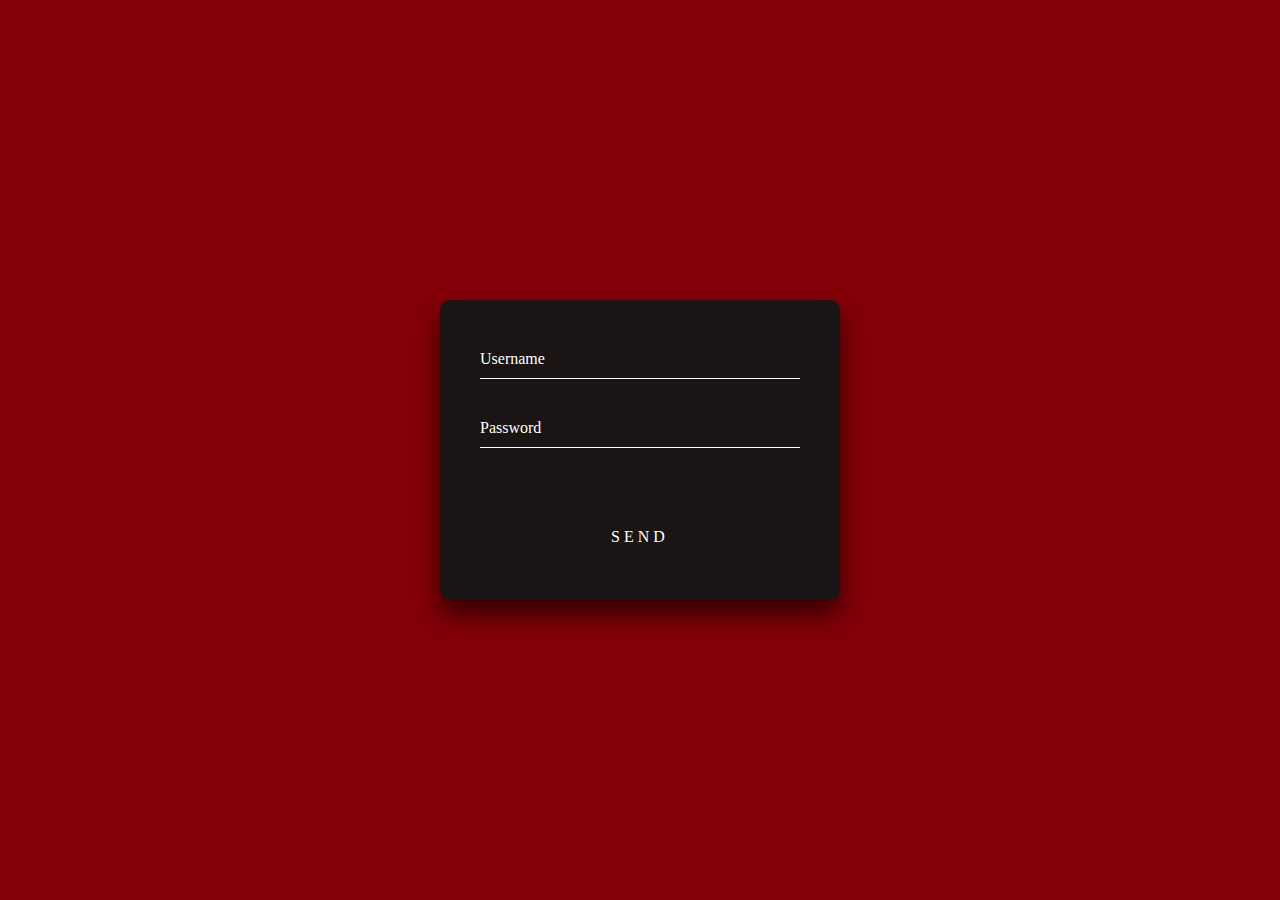
<file: index.html>
<!DOCTYPE html>
<html lang="pt-br">
<head>
  <link rel="styleSheet" href="index.css">
    <meta charset="UTF-8">
    <meta name="viewport" content="width=device-width, initial-scale=1.0">
    <title>Ph | ajudas</title>
    <div class="login-box">
      <form id="login-form">
        <div class="user-box">
          <input type="text" id="username" name="" required="">
          <label for="username">Username</label>
        </div>
        <div class="user-box">
          <input type="password" id="password" name="" required="">
          <label for="password">Password</label>
        </div>
        <center>
          <a href="#" onclick="validateLogin()">
            SEND
            <span></span>
          </a>
        </center>
      </form>
    </div>
    
    <script>
    function validateLogin() {
      var usernameInput = document.getElementById('username').value;
      var passwordInput = document.getElementById('password').value;
    
      // Valide as credenciais apenas se o usuário for 'admin' e a senha for 'admin'
      if (usernameInput === 'admin01' && passwordInput === '123321') {
        alert('Login bem-sucedido!');
        // Redirecionar o usuário para outra página após o login bem-sucedido
        window.location.href = 'Painel.html'; // Substitua 'outrapagina.html' pelo URL da sua página desejada
      } else {
        alert('Credenciais inválidas. Tente novamente.');
        // Limpar os campos de entrada ou realizar ações apropriadas para um login inválido
      }
    }
    </script>
</file>
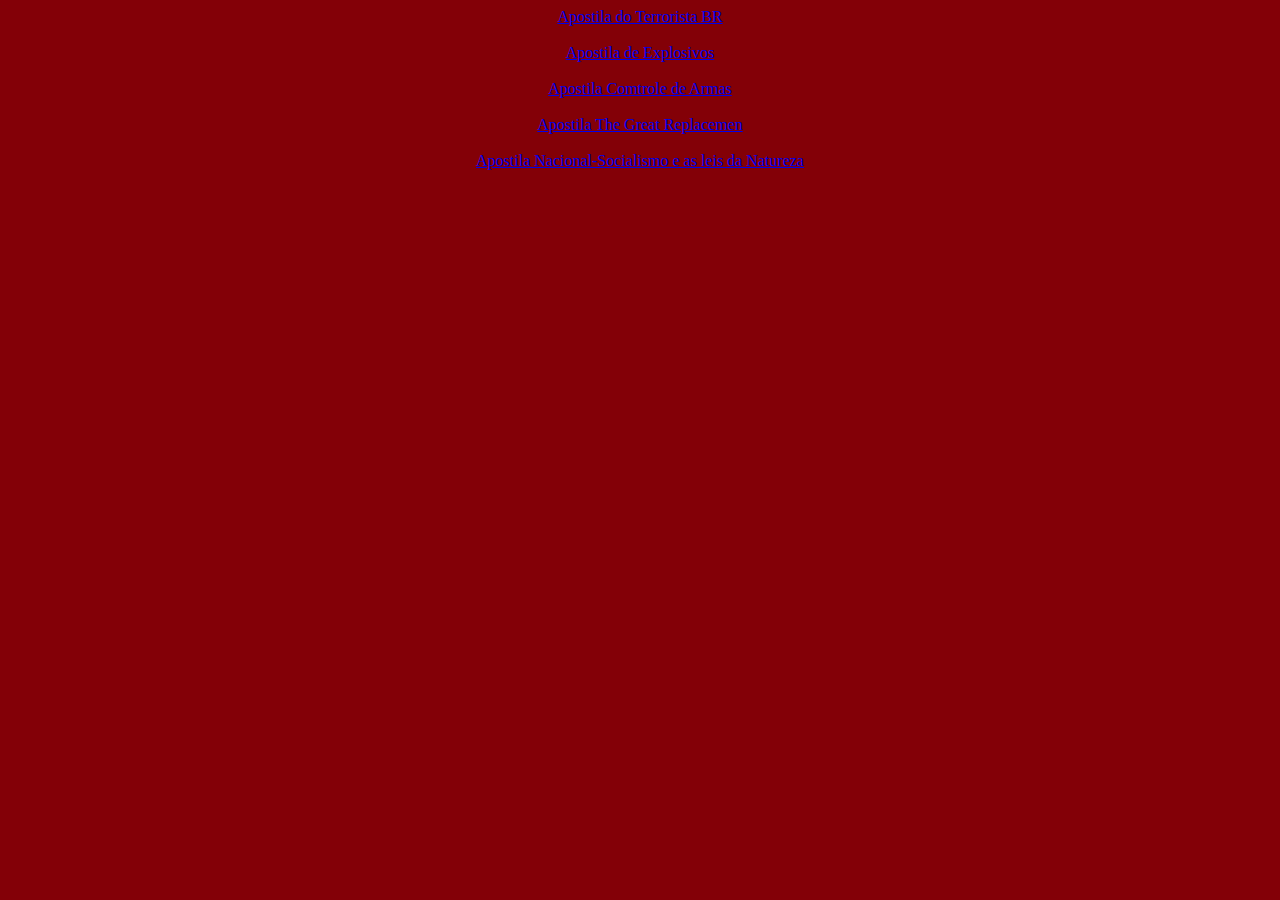
<file: Apostilas.html>
<!DOCTYPE html>
<html lang="pt-br">
<head>
    <link rel="styleSheet" href="Apostila.css">
    <meta charset="UTF-8">
    <meta name="viewport" content="width=device-width, initial-scale=1.0">
    <title>Apostila</title>
</head>
<body>
    <center>
        <a href="file:///C:/Users/Pedro%20XD/Downloads/Como%20fazer%20uma%20bomba.pdf">Apostila do Terrorista BR</a>
        <br><br>
        <a href="file:///C:/Users/Pedro%20XD/Downloads/7073006-Apostila-de-Explosivos%20(1).pdf">Apostila de Explosivos</a>
        <br><br>
        <a href="file:///C:/Users/Pedro%20XD/Downloads/CONTROLE%20DE%20ARMAS%20(1).pdf">Apostila Comtrole de Armas</a>
        <br><br>
        <a href="file:///C:/Users/Pedro%20XD/Downloads/The%20Great%20Replacemen%20%E2%80%94%20ECO-F%20(1).pdf">Apostila The Great Replacemen</a>
        <br><br>
        <a href="file:///C:/Users/Pedro%20XD/Downloads/Nacional-Socialismo%20e%20as%20leis%20da%20Natureza%20-%20Martin%20Kerr.pdf">Apostila Nacional-Socialismo e as leis da Natureza</a>
    </center>
</body>
</html>
</file>
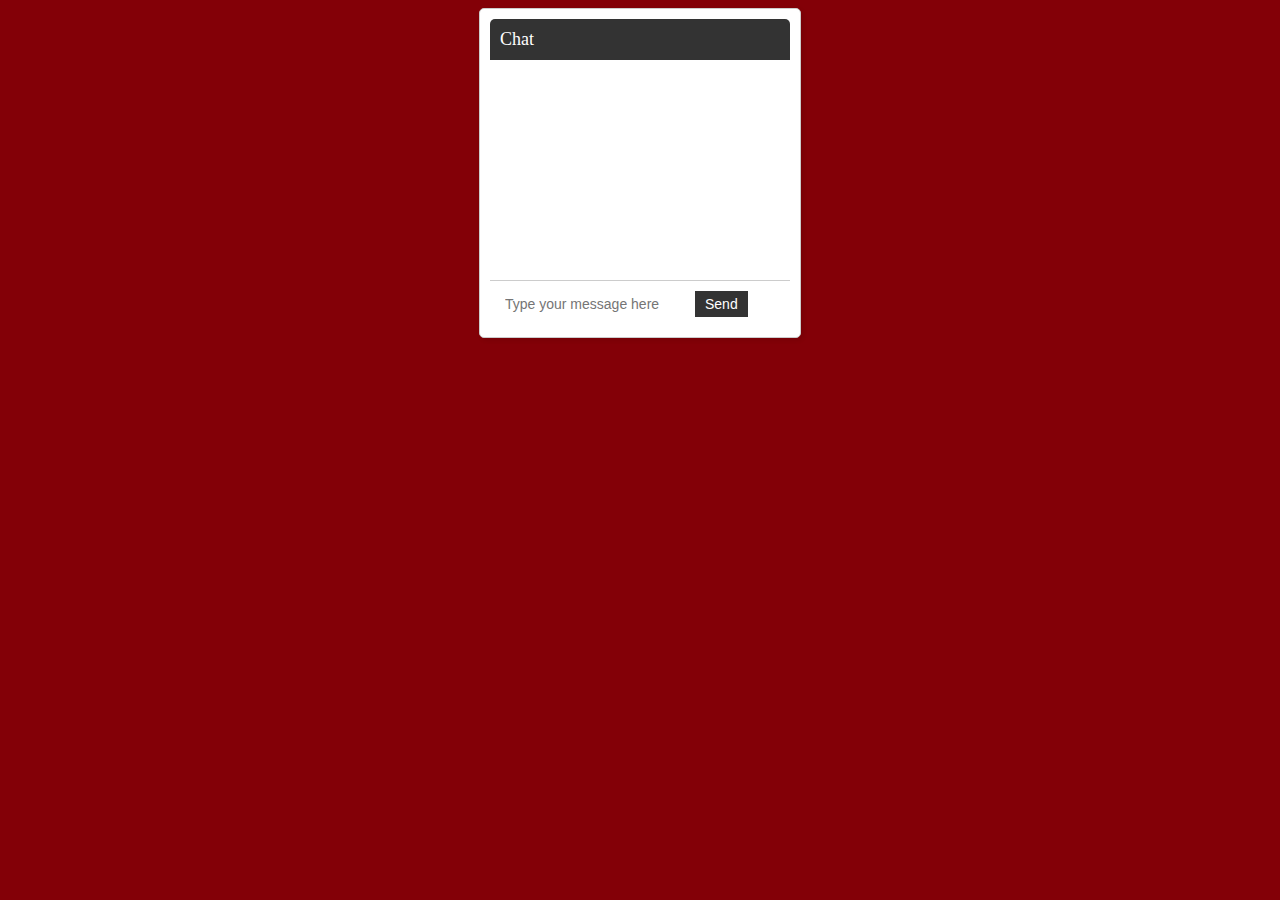
<file: chat.html>
<!DOCTYPE html>
<html lang="pt-br">
<head>
    <link rel="styleSheet" href="chat.css">
    <meta charset="UTF-8">
    <meta name="viewport" content="width=], initial-scale=1.0">
    <title>Anotação</title>
</head>
<body>
    <!DOCTYPE html>
    <html>
    <head>
        <title>Anotação</title>
        <style>
            /* Estilo para a página de exemplo */
            .card {
                width: 300px;
                margin: 0 auto;
                border: 1px solid #ccc;
                padding: 10px;
            }
    
            .message-list {
                list-style-type: none;
                padding: 0;
            }
    
            .message-item {
                margin: 5px 0;
            }
        </style>
    </head>
    <body>
        <div class="card">
            <div class="chat-header">Chat</div>
            <div class="chat-window">
                <ul class="message-list" id="messageList">
                    <!-- As mensagens do chat aparecerão aqui -->
                </ul>
            </div>
            <div class="chat-input">
                <!-- Formulário para o usuário enviar mensagens -->
                <form id="message-form">
                    <input type="text" class="message-input" placeholder="Type your message here" id="message-input" required>
                    <button class="send-button" type="submit">Send</button>
                </form>
            </div>
        </div>
    
        <script>
            document.getElementById('message-form').addEventListener('submit', function (e) {
                e.preventDefault();
    
                // Obter o valor da mensagem e o elemento de lista de mensagens
                var messageInput = document.getElementById('message-input');
                var messageText = messageInput.value;
                var messageList = document.getElementById('messageList');
    
                // Criar um novo item de lista com o nome de usuário e a mensagem
                var messageItem = document.createElement('li');
                messageItem.className = 'message-item';
                messageItem.textContent = 'admin01: ' + messageText;
    
                // Adicionar o novo item de lista à lista de mensagens
                messageList.appendChild(messageItem);
    
                // Limpar o campo de entrada
                messageInput.value = '';
            });
        </script>
    </body>
    </html>
</file>
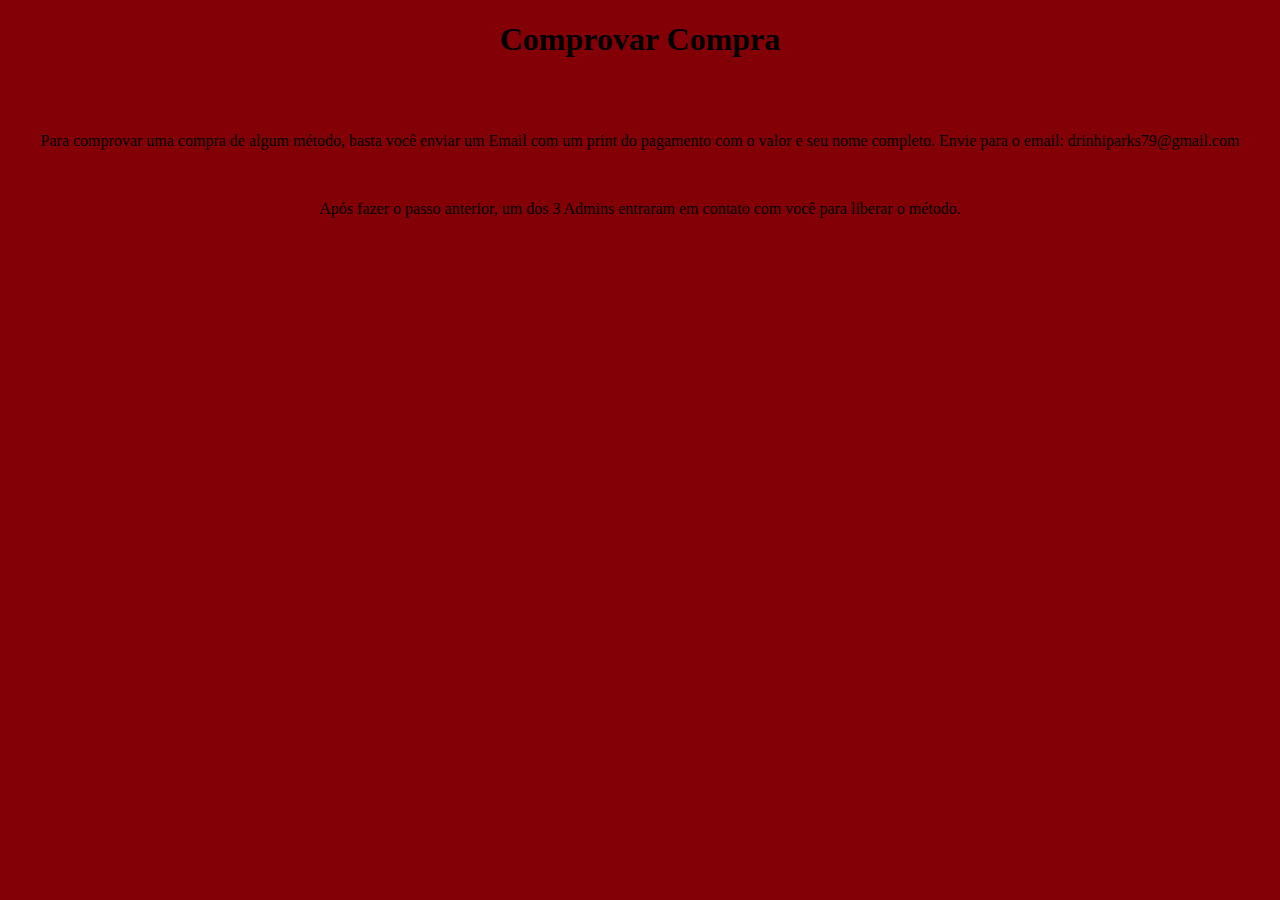
<file: Comprovante.html>
<!DOCTYPE html>
<html lang="pt-br">
<head>
    <link rel="styleSheet" href="Comprovante.css">
    <meta charset="UTF-8">
    <meta name="viewport" content="width=device-width, initial-scale=1.0">
    <title>Comprovante</title>
</head>
<body>
    <center>
       <h1>Comprovar Compra</h1>
       <br><br>
       <p>Para comprovar uma compra de algum método, basta você enviar um Email com um print do pagamento com o valor e seu nome completo. Envie para o email:  drinhiparks79@gmail.com</p>
       <br>
       <p>Após fazer o passo anterior, um dos 3 Admins entraram em contato com você para liberar o método.</p>
       <br>
    </center>
</body>
</html>
</file>
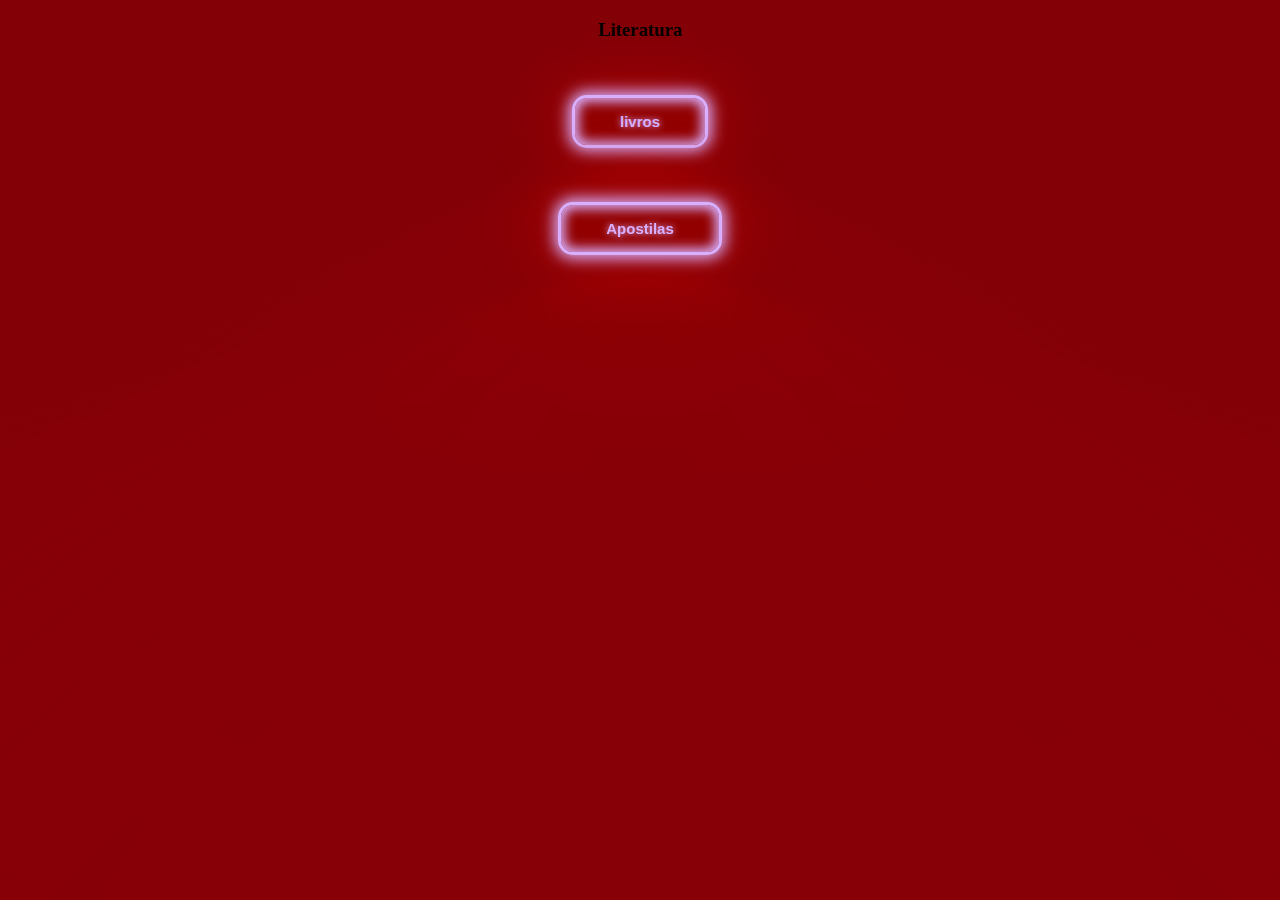
<file: literatura.html>
<!DOCTYPE html>
<html lang="pt-br">
<head>
    <link rel="styleSheet" href="literatura.css">
    <meta charset="UTF-8">
    <meta name="viewport" content="width=device-width, initial-scale=1.0">
    <title>Literatura</title>
</head>
<body>
</head>
<body>
        <center>
            <h3>Literatura</h3>
            <br><br>
            <a href="livros.html"><button>livros</button></a>
            <br><br>
            <br><br>
            <a href="Apostilas.html"><button>Apostilas</button></a>
            <br><br>
        </center>
</body>
</html>
</body>
</html>
</file>
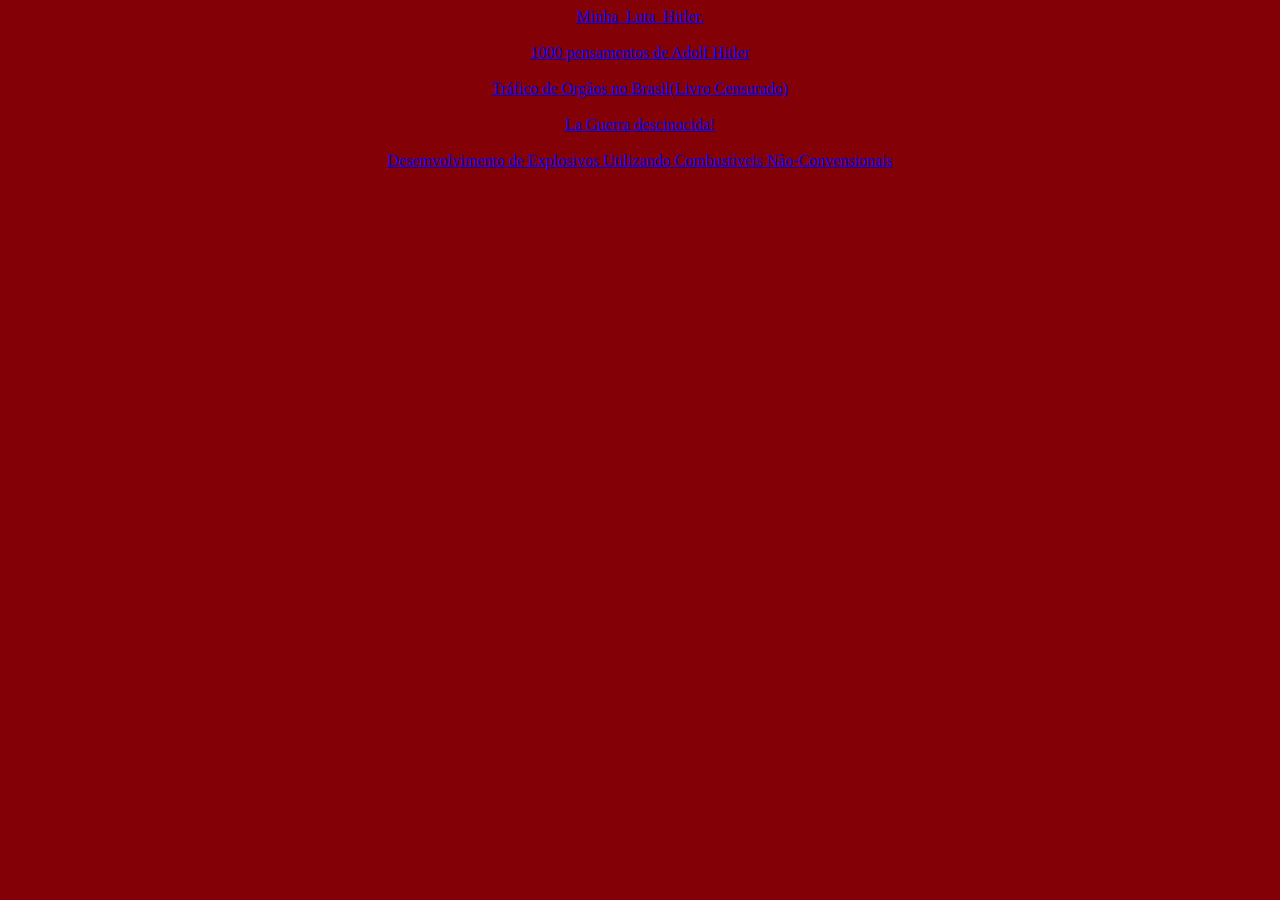
<file: livros.html>
<!DOCTYPE html>
<html lang="pt-br">
<head>
    <link rel="styleSheet" href="livro.css">
    <meta charset="UTF-8">
    <meta name="viewport" content="width=device-width, initial-scale=1.0">
    <title>Livros</title>
</head>
<body>
<center>
    <a href="file:///C:/Users/Pedro%20XD/Downloads/Minha_Luta_Hitler%20(1)%20(1).pdf">Minha_Luta_Hitler.</a> 
    <br><br>
    <a href="file:///C:/Users/Pedro%20XD/Downloads/1000%20pensamentos%20de%20Adolf%20Hitler_230913_193550.pdf">1000 pensamentos de Adolf Hitler</a>
    <br><br>
    <a href="file:///C:/Users/Pedro%20XD/Downloads/Tr%C3%A1fico%20de%20%C3%93rg%C3%A3os%20no%20Brasil.pdf">Tráfico de Orgãos no Brasil(Livro Censurado)</a>
    <br><br>
    <a href="file:///C:/Users/Pedro%20XD/Downloads/La%20Guerra%20descinocida!PDF_230925_174735.pdf">La Guerra descinocida!</a>
    <br><br>
    <a href="file:///C:/Users/Pedro%20XD/Downloads/DISSERTA%C3%87%C3%83O_DesenvolvimentoExplosivosUtilizando%20(2).pdf">Desemvolvimento de Explosivos Utilizando
        Combustíveis Não-Convensionais </a>
    <br><br>
</center>
</body>
</html>
</file>
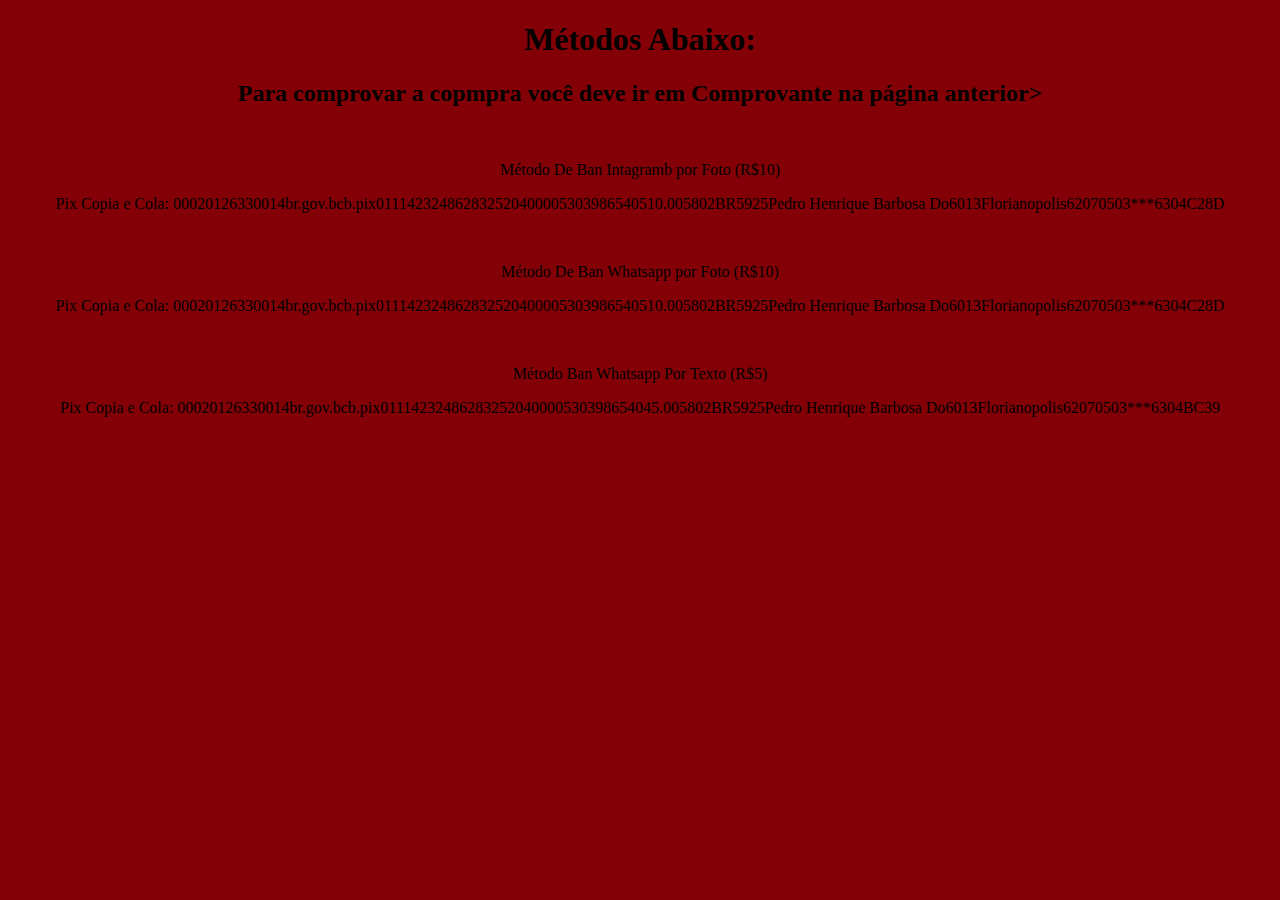
<file: métodos.html>
<!DOCTYPE html>
<html lang="pt-br">
<head>
    <link rel="styleSheet" href="metodos.css">
    <meta charset="UTF-8">
    <meta name="viewport" content="width=device-width, initial-scale=1.0">
    <title>Métodos</title>
</head>
<body>
    <center>
        <h1>Métodos Abaixo:</h1>
        <h2>Para comprovar a copmpra você deve ir em Comprovante na página anterior></h2>
        <br>
        <p>Método De Ban Intagramb por Foto (R$10)</p>
        <p>Pix Copia e Cola: 00020126330014br.gov.bcb.pix011142324862832520400005303986540510.005802BR5925Pedro Henrique Barbosa Do6013Florianopolis62070503***6304C28D </p>
        <br>
        <p>Método De Ban Whatsapp por Foto (R$10)</p>
        <p>Pix Copia e Cola: 00020126330014br.gov.bcb.pix011142324862832520400005303986540510.005802BR5925Pedro Henrique Barbosa Do6013Florianopolis62070503***6304C28D</p>
        <br>
        <p>Método Ban Whatsapp Por Texto (R$5)</p>
        <p>Pix Copia e Cola: 00020126330014br.gov.bcb.pix01114232486283252040000530398654045.005802BR5925Pedro Henrique Barbosa Do6013Florianopolis62070503***6304BC39
        </p>
        <br>
    </center>
</body>
</html>
</file>
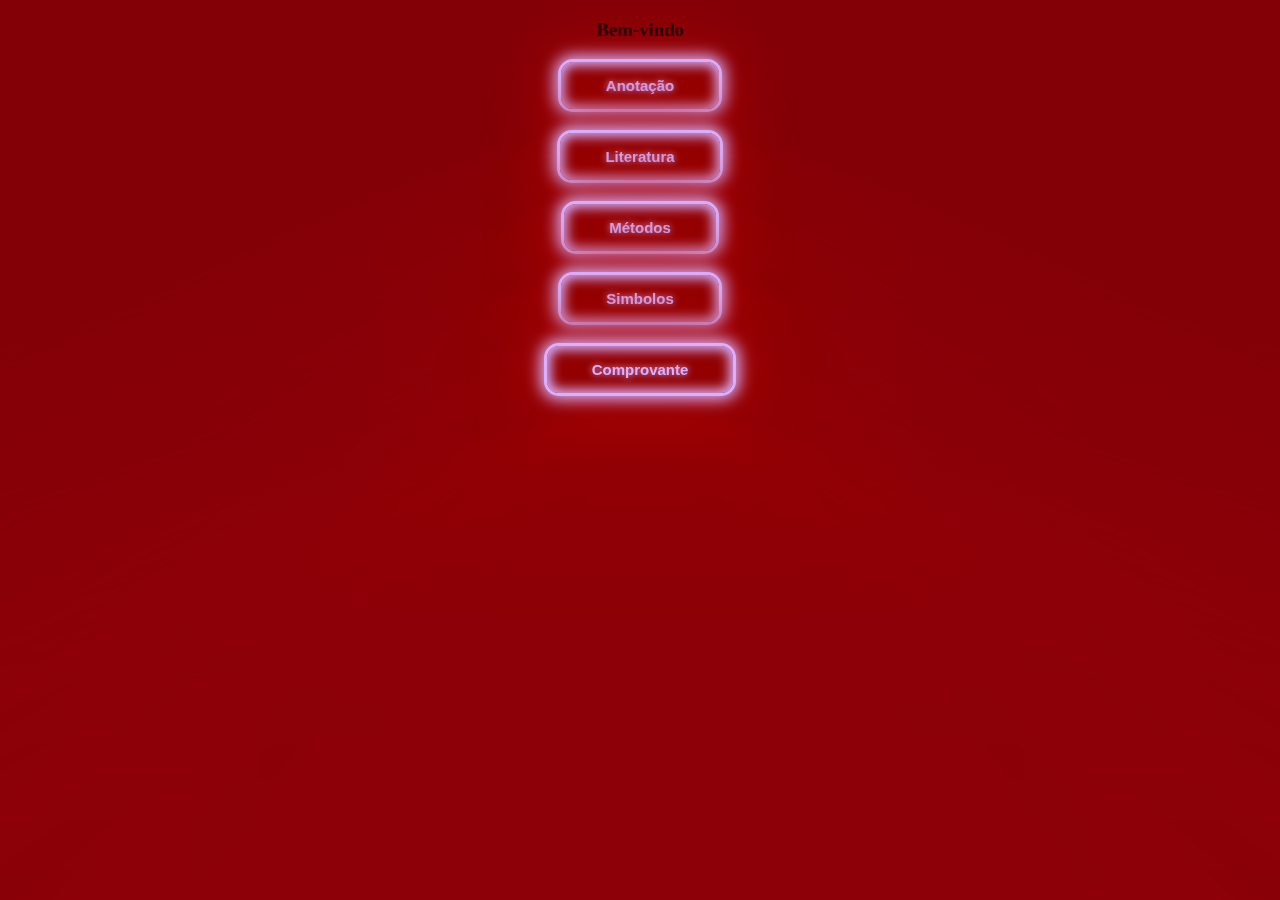
<file: Painel.html>
<!DOCTYPE html>
<html lang="pt-br">
<head>
    <link rel="styleSheet" href="Painel.css">
    <meta charset="UTF-8">
    <meta name="viewport" content="width=device-width, initial-scale=1.0">
    <title>Painel</title>
</head>
<body>
        <center>
            <h3>Bem-vindo</h3>
            <a href="chat.html"><button>Anotação</button></a>
            <br><br>
            <a href="literatura.html"><button>Literatura</button></a>
            <br><br>
            <a href="métodos.html"><button>Métodos</button></a>
            <br><br>
            <a href="simbolos.html"><button>Simbolos</button></a>
            <br><br>
            <a href="Comprovante.html"><button>Comprovante</button></a>
            <br><br>
        </center>
        
</body>
</html>
</file>
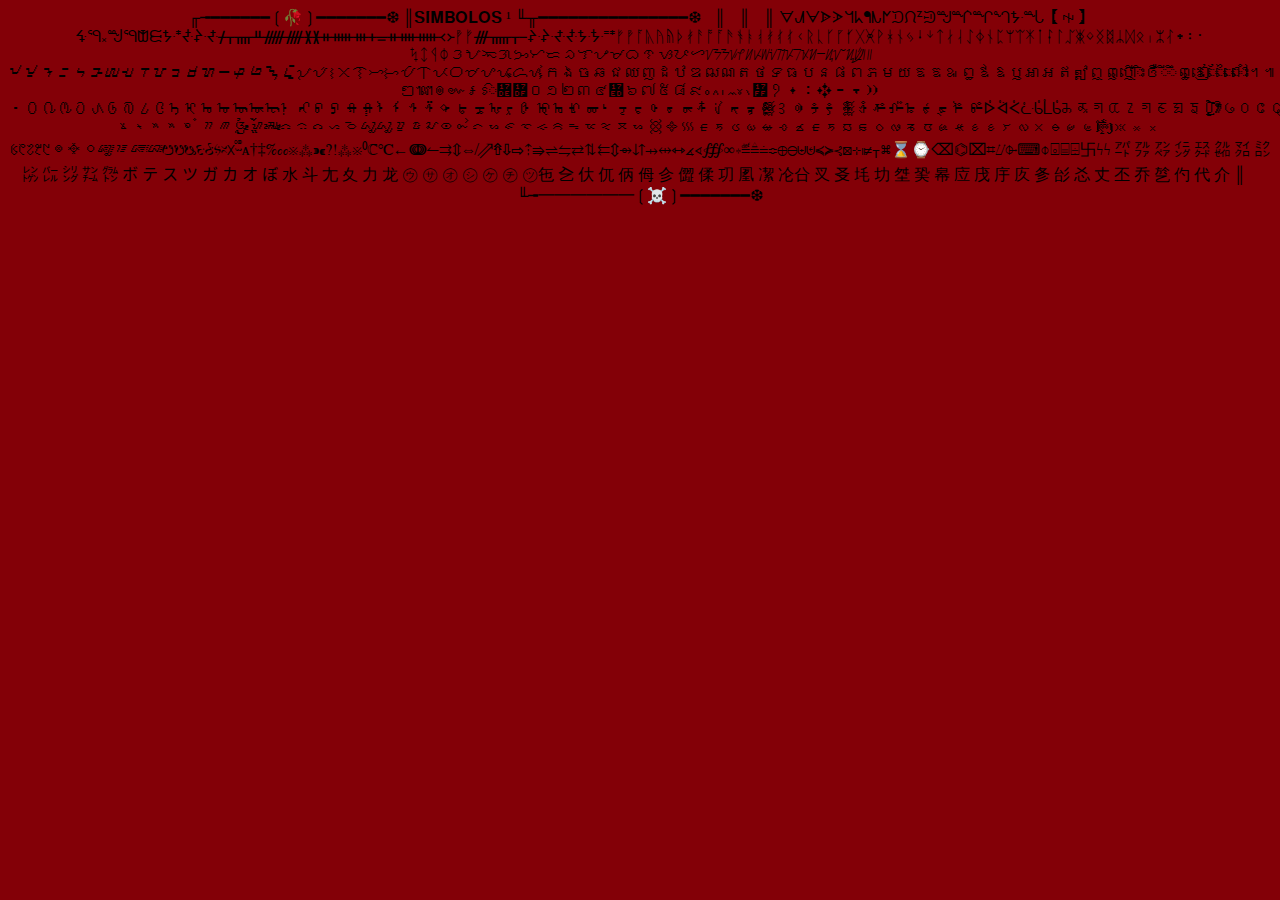
<file: simbolos.html>
<!DOCTYPE html>
<html lang="pt-br">
<head>
    <link rel="styleSheet" href="simbolos.css">
    <meta charset="UTF-8">
    <meta name="viewport" content="width=device-width, initial-scale=1.0">
    <title>Document</title>
</head>
<body>
    <center>
        ╓╼━━━━━━❲🥀❳━━━━━━━❆
        ║𝐒𝐈́𝐌𝐁𝐎𝐋𝐎𝐒 ¹
        ╙╥━━━━━━━━━━━━━━━❆
          ║
          ║   
          ║
        ᗊᗂᗄᗎᗈᖻᖾᖳᗃᖼᙃᙁᙆᙋᙳᙲᙱᙰᙼᙶ【ꑭ】ᙷᙯ᙮ᙴᙯᙧᙦᙼᙿᙻᙹᙺᚋᚁᚄᚇᚏᚎᚕᚕᚑᚔᚒᚐᚚᚑᚓᚔ᚜᚛ᚡᚠᚍᚅᚁ ᙸᙹᙺᙻᙼᙽᙾᙿᚠᚡᚪᚣᚤᚥᚦᚯᚨᚩᚪᚫᚬᚭᚮᚯᚰᚰᚲᚱᚳᚴᚵᚶᚷᚸᚹᚼᚾᛃᛍᛎᛏᛅᛆᛇᛄᚾᛈᛘᛠᛡᛙᛛᛚᛢᛤᛜᛝᛥᛦᛞᛟᛧᛯᛮ᛭᛬᛫ᛪᛨᛩᛰᜂᜀᜁᜄᜅᜆᜇᜏᜎᜌᜋᜊᜈᜐᜉᜑᜠᜢᜢᜡᜣᜤᜥᜦᜧᜨᜩᜪᜫᜬᜭᜮᜯᜰᜱᜲᜳ᜴᜵᜶ᝀᝁᝂᝃᝄᝅᝆᝇᝈᝉᝊᝋᝌᝍᝎᝏᝐᝑᝒᝓᝠᝡᝢᝣᝤᝥᝦᝧᝨᝩᝪᝫᝬᝮᝯᝰᝲᝳកងចឆជឈញដឋឌឍណតថទធបនផពភមយឨឨឩឰឪឱឫឤឣឥឦឮឭឬើាិះឲឺីឹឰឱៀេែៃោៅំះៈ។៕៖ៗ៘៙៚៛ៜ៝៞៟០១២៣៤៭៦៧៥៨៩៰៱៲៳៵៶៿᠀᠂᠄᠅᠆᠇᠉᠊᠐᠒᠓᠔᠕᠖᠗᠘᠙ᠡᠢᠣᠤᠥᠦᠧᠨᠩᠪᠫᠬᠭᠯᠮᠰᠱᠲᠳᠼᠾᠷᠿᡇᡆᡌᡂᡃᡓᡖᡐᡑᡡᡮᡝᡞᡜᢆᢅᢄᢃᢀᡱᡲᢆᢥᢤᢝᢚᢛᢠᢘᢩᢪᢨᢰᢲᢵᢽᢹᢺᢸᤌᤊᤈᤂᤁᤈᤇᤀᤞᤙᤤᤥᤧᤡᤢ᤻᥀᥆᥋᥌ᦀᦄᦃᦋᦑᦲᦰᦨᧇᨑᨐᨈ᨞ᨰᨶᨴᨽᩡᩨ᩹ᩫᩴ᪣᪤᪦ᪧ᪥᪗᪔᪕᪓᪠᪡᪫᪭᪪᪨᪦᪥᭻᭺᭶᭶᭷ᮀᮊᮋᮃᮣᮤᮧᮡᮠᮨᮩᮭᮯᮦᮧᯌᯃᯋᯁᯉᮼᮼᮻ᮹᮸ᯣᯡᯨᯟᯗᯠᯘᯐᯒᯓᯔᯕᯖᯗ᯼᯽᯾ᰀᰁᰂᰃᰄᰆᰇᰀᰁᰐᰑᰓᰒᰕᰗᰘᰙᰚᰚᰛᰜᰞᰟᰠᰡᰢᰦᰧᰨᰩᰪᰫᰬᰭᰯ᰿᰾᰽᱕᱖᱗᱓᱑᳁᳀᳃᳄᳅᳆᳇ᳩᳫᳬᳮᳰᳱᳲᳵᳶ᳸᳹ᴀ†‡‱※⁂⁍⁌⁈⁂※⁰ℂ℃←ↈ↼⇉⇕⇎⇗⇮⇩⇨⇡⇛⇌⇋⇄⇅⇇⇳⇴⇵⇸⇹⇿∡∢∰∞∗≝≜≐≎⊕⊖⊎⊌≼≽⊰⊠⊹⊯⊺⌘⌛⌚⌫⌬⌧⌗⌰⌱⌨⌽⌻⌸⌹卐ϟϟ ㌀ ㌁ ㌂ ㌄ ㌇ ㌚ ㍃ ㍈ ㍖ ㌭ ㌡ ㌠ ㌙ ボ テ ス ツ ガ カ オ ぼ ⽔ ⽃ ⼪ ⼢ ⼒ ⻰ ㋒ ㋚ ㋔ ㋛ ㋘ ㋠ ㋡㐌 㐈 㐲 㐳 㑂 㑄 㐱 㒊 㑱 㓛 㓘 㓗 㓆㕣 㕚 㕛 㘪 㘦 㘶 㠫 㡍 㡴 㡲 㡰 㡱 㣊 㣍 㣻 丈 丕 乔 乻 仢 代 介
        ║  
          ╙╼━━━━━━❲☠️❳━━━━━━━❆
    </center>
    <h2>
</body>
</html>
</file>
<file: index.css>
.login-box {
    position: absolute;
    top: 50%;
    left: 50%;
    width: 400px;
    padding: 40px;
    transform: translate(-50%, -50%);
    background: rgba(24, 20, 20, 0.987);
    box-sizing: border-box;
    box-shadow: 0 15px 25px rgba(0,0,0,.6);
    border-radius: 10px;
  }
  
  .login-box .user-box {
    position: relative;
  }
  
  .login-box .user-box input {
    width: 100%;
    padding: 10px 0;
    font-size: 16px;
    color: #fff;
    margin-bottom: 30px;
    border: none;
    border-bottom: 1px solid #fff;
    outline: none;
    background: transparent;
  }
  
  .login-box .user-box label {
    position: absolute;
    top: 0;
    left: 0;
    padding: 10px 0;
    font-size: 16px;
    color: #fff;
    pointer-events: none;
    transition: .5s;
  }
  
  .login-box .user-box input:focus ~ label,
  .login-box .user-box input:valid ~ label {
    top: -20px;
    left: 0;
    color: #bdb8b8;
    font-size: 12px;
  }
  
  .login-box form a {
    position: relative;
    display: inline-block;
    padding: 10px 20px;
    color: #ffffff;
    font-size: 16px;
    text-decoration: none;
    text-transform: uppercase;
    overflow: hidden;
    transition: .5s;
    margin-top: 40px;
    letter-spacing: 4px
  }
  
  .login-box a:hover {
    background: #970000;
    color: #fff;
    border-radius: 5px;
    box-shadow: 0 0 5px #970000,
                0 0 25px #970000,
                0 0 50px #970000,
                0 0 100px #970000;
  }
  
  .login-box a span {
    position: absolute;
    display: block;
  }
  
  @keyframes btn-anim1 {
    0% {
      left: -100%;
    }
  
    50%,100% {
      left: 100%;
    }
  }
  
  .login-box a span:nth-child(1) {
    bottom: 2px;
    left: -100%;
    width: 100%;
    height: 2px;
    background: linear-gradient(90deg, transparent, #af0000);
    animation: btn-anim1 2s linear infinite;
  }
  body {
    background-color: #830007; /* Substitua pela cor desejada */
}
</file>
<file: Apostila.css>
body {
    background-color: #830007; /* Substitua pela cor desejada */
  }
</file>
<file: chat.css>
.card {
    width: 260px;
    background-color: #fff;
    border: 1px solid #ccc;
    border-radius: 5px;
    box-shadow: 2px 2px 5px rgba(0, 0, 0, 0.1);
  }
  
  .chat-header {
    background-color: #333;
    color: #fff;
    padding: 10px;
    font-size: 18px;
    border-top-left-radius: 5px;
    border-top-right-radius: 5px;
  }
  
  .chat-window {
    height: 220px;
    overflow-y: scroll;
  }
  
  .message-list {
    list-style: none;
    margin: 0;
    padding: 0;
  }
  
  .chat-input {
    display: flex;
    align-items: center;
    padding: 10px;
    border-top: 1px solid #ccc;
  }
  
  .message-input {
    flex: 1;
    border: none;
    outline: none;
    padding: 5px;
    font-size: 14px;
  }
  
  .send-button {
    border: none;
    outline: none;
    background-color: #333;
    color: #fff;
    font-size: 14px;
    padding: 5px 10px;
    cursor: pointer;
  }
  
  .send-button:hover {
    background-color: rgb(255, 255, 255);
    color: rgb(0, 0, 0);
    box-shadow: 0 4px 18px 0 rgba(0, 0, 0, 0.25);
  }
body {
  background-color: #830007; /* Substitua pela cor desejada */
}
</file>
<file: Comprovante.css>
body {
    background-color: #830007; /* Substitua pela cor desejada */
  }
</file>
<file: literatura.css>
button {
    --glow-color: rgb(217, 176, 255);
    --glow-spread-color: rgba(170, 0, 0, 0.781);
    --enhanced-glow-color: rgb(231, 206, 255);
    --btn-color: rgb(146, 0, 0);
    border: .25em solid var(--glow-color);
    padding: 1em 3em;
    color: var(--glow-color);
    font-size: 15px;
    font-weight: bold;
    background-color: var(--btn-color);
    border-radius: 1em;
    outline: none;
    box-shadow: 0 0 1em .25em var(--glow-color),
           0 0 4em 1em var(--glow-spread-color),
           inset 0 0 .75em .25em var(--glow-color);
    text-shadow: 0 0 .5em var(--glow-color);
    position: relative;
    transition: all 0.3s;
   }
   
   button::after {
    pointer-events: none;
    content: "";
    position: absolute;
    top: 120%;
    left: 0;
    height: 100%;
    width: 100%;
    background-color: var(--glow-spread-color);
    filter: blur(2em);
    opacity: .7;
    transform: perspective(1.5em) rotateX(35deg) scale(1, .6);
   }
   
   button:hover {
    color: var(--btn-color);
    background-color: var(--glow-color);
    box-shadow: 0 0 1em .25em var(--glow-color),
           0 0 4em 2em var(--glow-spread-color),
           inset 0 0 .75em .25em var(--glow-color);
   }
   
   button:active {
    box-shadow: 0 0 0.6em .25em var(--glow-color),
           0 0 2.5em 2em var(--glow-spread-color),
           inset 0 0 .5em .25em var(--glow-color);
   }
   body {
    background-color: #830007; /* Substitua pela cor desejada */
  }
</file>
<file: livro.css>
body {
    background-color: #830007; /* Substitua pela cor desejada */
  }
</file>
<file: metodos.css>
body {
    background-color: #830007; /* Substitua pela cor desejada */
  }
</file>
<file: Painel.css>
button {
    --glow-color: rgb(217, 176, 255);
    --glow-spread-color: rgba(170, 0, 0, 0.781);
    --enhanced-glow-color: rgb(231, 206, 255);
    --btn-color: rgb(146, 0, 0);
    border: .25em solid var(--glow-color);
    padding: 1em 3em;
    color: var(--glow-color);
    font-size: 15px;
    font-weight: bold;
    background-color: var(--btn-color);
    border-radius: 1em;
    outline: none;
    box-shadow: 0 0 1em .25em var(--glow-color),
           0 0 4em 1em var(--glow-spread-color),
           inset 0 0 .75em .25em var(--glow-color);
    text-shadow: 0 0 .5em var(--glow-color);
    position: relative;
    transition: all 0.3s;
   }
   
   button::after {
    pointer-events: none;
    content: "";
    position: absolute;
    top: 120%;
    left: 0;
    height: 100%;
    width: 100%;
    background-color: var(--glow-spread-color);
    filter: blur(2em);
    opacity: .7;
    transform: perspective(1.5em) rotateX(35deg) scale(1, .6);
   }
   
   button:hover {
    color: var(--btn-color);
    background-color: var(--glow-color);
    box-shadow: 0 0 1em .25em var(--glow-color),
           0 0 4em 2em var(--glow-spread-color),
           inset 0 0 .75em .25em var(--glow-color);
   }
   
   button:active {
    box-shadow: 0 0 0.6em .25em var(--glow-color),
           0 0 2.5em 2em var(--glow-spread-color),
           inset 0 0 .5em .25em var(--glow-color);
   }
body {
  background-color: #830007; /* Substitua pela cor desejada */
}
</file>
<file: simbolos.css>
body {
    background-color: #830007; /* Substitua pela cor desejada */
  }
</file>
